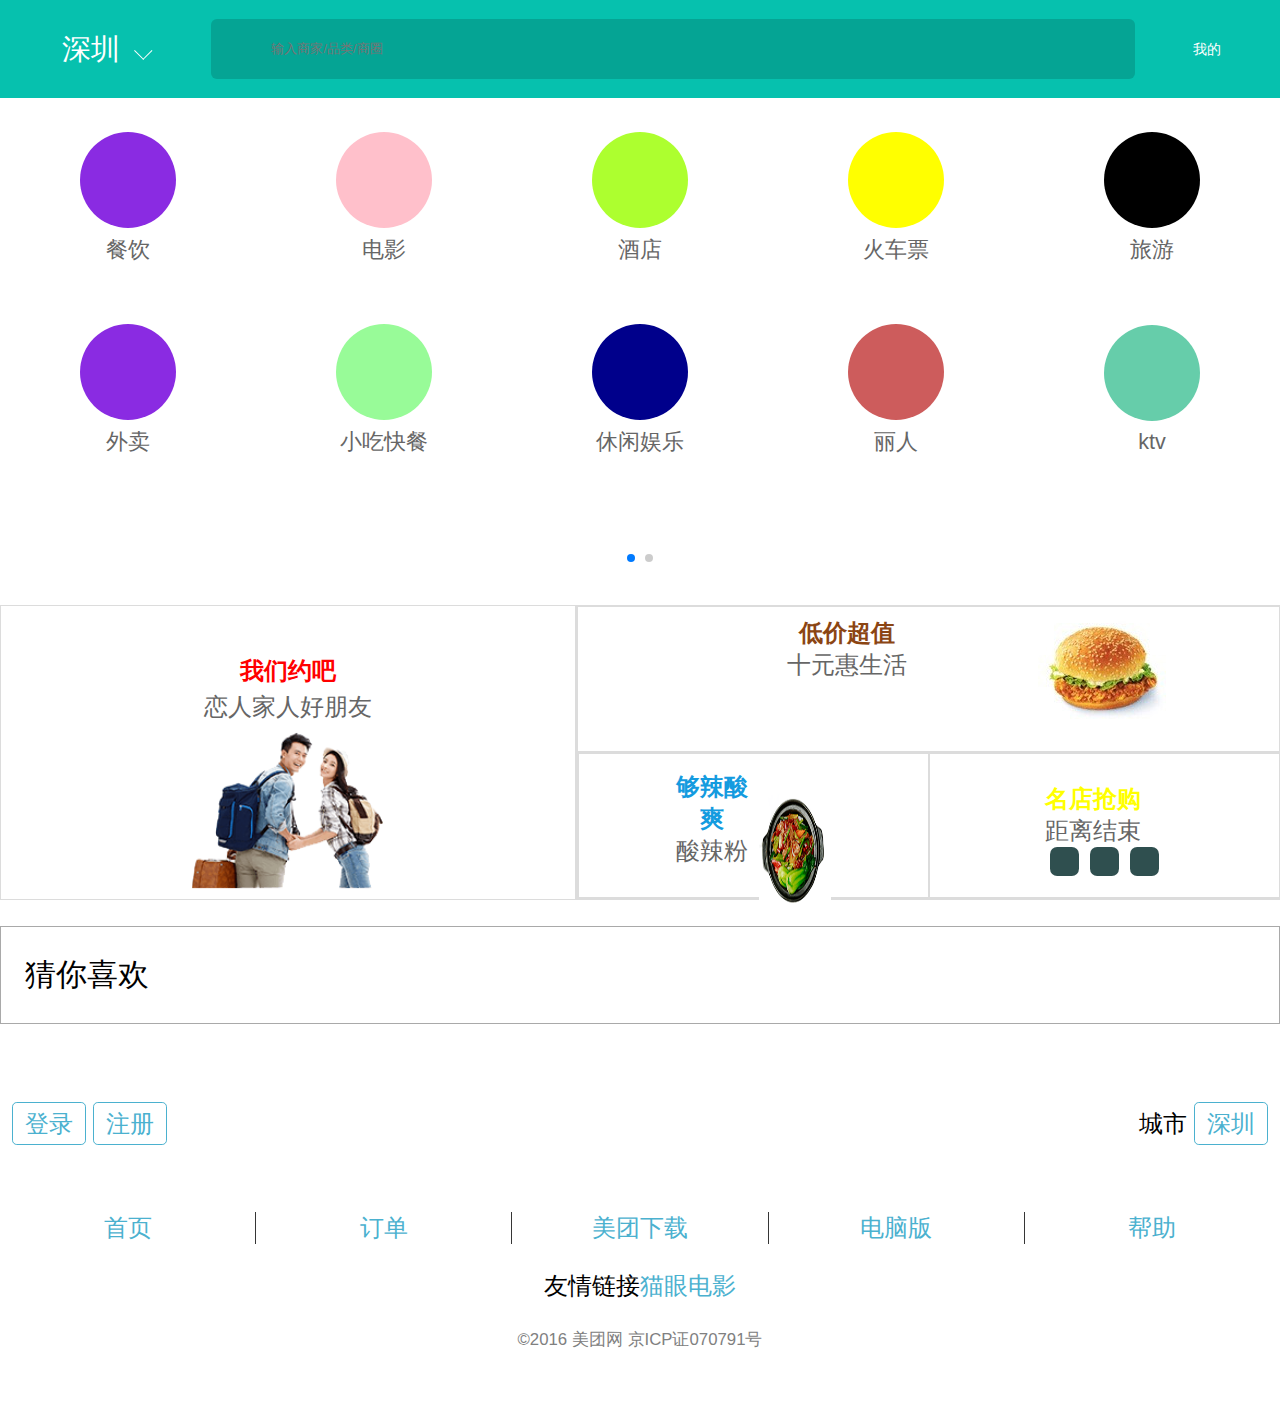
<file: 美团/bind/index.html>
<!DOCTYPE html>
<html lang="en">

	<head>
		<meta charset="utf-8">
		<title></title>
		<meta name="viewport" content="initial-scale=1, width=device-width, maximum-scale=1, user-scalable=no">

		<!-- Link Swiper's CSS -->
		<link rel="stylesheet" href="//at.alicdn.com/t/font_wnbgnpadkq2dquxr.css" />
		<link rel="stylesheet" href="swiper/css/swiper.min.css">
		<link rel="stylesheet" href="../bind/css/main.min.css" />
	</head>

	<body>
		</div>
		<div class="content">
			<header>
				<a href="" class="address">
            				深圳 &nbsp;<span></span>
            			</a>
				<div class="search">
					<a class="btnx iconfont icon-sousuo-sousuo" href="#"></a>
					<input class="sou" type="text" placeholder="输入商家/品类/商圈" />
				</div>
				<a href="" class="my">
					<p class="iconfont icon-ren"></p>
					<p>我的</p>
				</a>
			</header>
			<div class="index">
				<div class="swiper-container">
					<div class="swiper-wrapper">
						<div class="swiper-slide">
							<div class="indexContent">
								<ul>
									<a href="">
										<span class="iconfont icon-meishi"></span>
										<i>餐饮</i>
									</a>
									<a href="">
										<span class="iconfont icon-dianying"></span>
										<i>电影</i>
									</a>
									<a href="">
										<span class="iconfont icon-hotel"></span>
										<i>酒店</i>
									</a>
									<a href="">
										<span class="iconfont icon-huochepiao"></span>
										<i>火车票</i>
									</a>
									<a href="">
										<span class="iconfont icon-zhoubianyou"></span>
										<i>旅游</i>
									</a>
								</ul>
								<ul>
									<a href="">
										<span class="iconfont icon-waimai"></span>
										<i>外卖</i>
									</a>
									<a href="">
										<span class="iconfont icon-xiaochikuaican"></span>
										<i>小吃快餐</i>
									</a>
									<a href="">
										<span class="iconfont icon-xiuxianyule"></span>
										<i>休闲娱乐</i>
									</a>
									<a href="">
										<span class="iconfont icon-liren"></span>
										<i>丽人</i>
									</a>
									<a href="">
										<span class="iconfont icon-ktv"></span>
										<i>ktv</i>
									</a>
								</ul>
							</div>
						</div>
						<div class="swiper-slide">
							<div class="indexContent">
								<ul>
									<a href="">
										<span class="iconfont icon-meishi"></span>
										<i>asdfasdf</i>
									</a>
									<a href="">
										<span class="iconfont icon-meishi"></span>
										<i>asdfasdf</i>
									</a>
									<a href="">
										<span class="iconfont icon-meishi"></span>
										<i>asdfasdf</i>
									</a>
									<a href="">
										<span class="iconfont icon-meishi"></span>
										<i>asdfasdf</i>
									</a>
									<a href="">
										<span class="iconfont icon-meishi"></span>
										<i>asdfasdf</i>
									</a>
								</ul>
								<ul>
									<a href="">
										<span class="iconfont icon-meishi"></span>
										<i>asdfasdf</i>
									</a>
									<a href="">
										<span class="iconfont icon-meishi"></span>
										<i>asdfasdf</i>
									</a>
									<a href="">
										<span class="iconfont icon-meishi"></span>
										<i>asdfasdf</i>
									</a>
									<a href="">
										<span class="iconfont icon-meishi"></span>
										<i>asdfasdf</i>
									</a>
									<a href="">
										<span class="iconfont icon-meishi"></span>
										<i>asdfasdf</i>
									</a>
								</ul>
							</div>

						</div>
					</div>
					<!-- Add Pagination -->
					<div class="swiper-pagination"></div>
				</div>

			</div>

			<div class="biaopai">
				<div class="left">
					<a href="" class="left-a">
						<h4>我们约吧</h4>
						<p>恋人家人好朋友</p>
					</a>
					<img src="img/fe4d2e89827aa829e12e2557ded363a112289.png" />
				</div>
				<div class="right">
					<div class="right-top">
						<a href="">
							<h4>低价超值</h4>
							<p>十元惠生活</p>
						</a>
						<img src="img/a06d0c5c0a972e784345b2d648b034ec9710.jpg" />
					</div>
					<div class="right_bottom">
						<div class="right_bottom_left">
							<a href="">
								<h4>够辣酸爽</h4>
								<p>酸辣粉</p>
							</a>
							<img src="img/726b30f162d1ea39a5077af83cec620811475.png" />
						</div>
						<div class="right_bottom_right">
							<a href="" class="timeHeader">
								<h4>名店抢购</h4>
								<p>距离结束</p>
							</a>
							<div class="timer">
								<p></p><p></p><p></p>
							</div>
						</div>
					</div>
				</div>
			</div>

			<div class="shoop_content">
				<p class="shoop-header">猜你喜欢</p>
				<ul class="mnb">

				</ul>
			</div>

			<footer>
				<p class="yongHu">
					<a href="" class="dl">登录</a> <a href="" class="zc">注册</a>
					<span id="">城市
            			<a href="" class="city">深圳</a>
            		</span>
				</p>
				<ul class="footer-nav">
					<li><a href="">首页</a></li>
					<li><a href="">订单</a></li>
					<li><a href="">美团下载</a></li>
					<li><a href="">电脑版</a></li>
					<li><a href="">帮助</a></li>
				</ul>
				<p class="youQingLianJie">友情链接<a href="">猫眼电影</a></p>
				<p class="banHao">©2016 美团网 京ICP证070791号</p>
			</footer>
			<script src="swiper/js/swiper.min.js"></script>
			<script src="jq/jquery-1.8.3.min.js"></script>
			<script src="../bind/js/main.min.js">
			</script>
	</body>

</html>
</file>
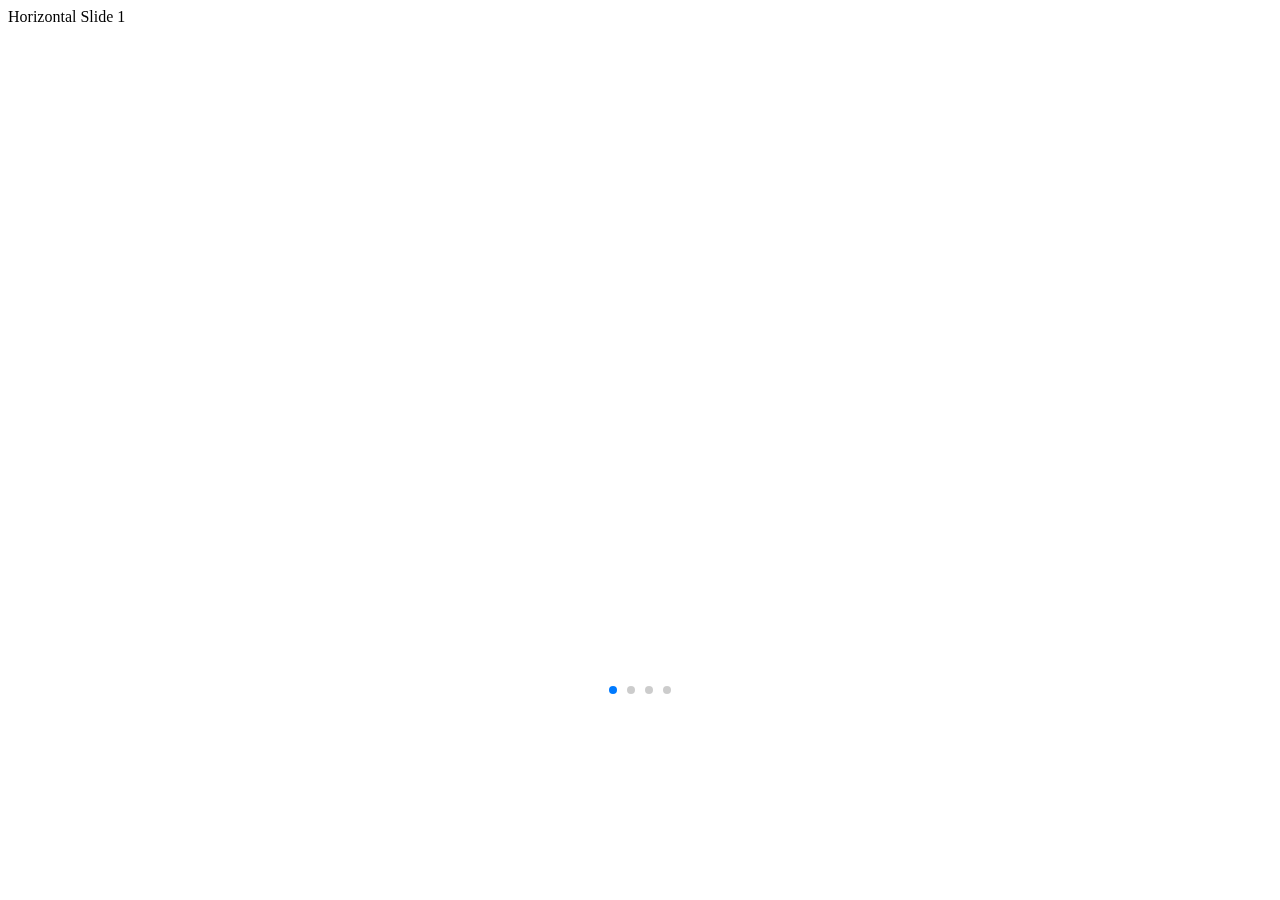
<file: 美团/bind/swiper/new_file.html>
<!DOCTYPE html>
<html>
	<head>
		<meta charset="UTF-8">
		<title></title>
	</head>
	<link rel="stylesheet" href="css/swiper.min.css" />
	<body>
		 <div class="swiper-container swiper-container-h">
        <div class="swiper-wrapper">
	            <div class="swiper-slide">Horizontal Slide 1</div>
	            <div class="swiper-slide">
	                <div class="swiper-container swiper-container-v">
	                    <div class="swiper-wrapper">
	                        <div class="swiper-slide">Vertical Slide 1</div>
	                        <div class="swiper-slide">Vertical Slide 2</div>
	                        <div class="swiper-slide">Vertical Slide 3</div>
	                        <div class="swiper-slide">Vertical Slide 4</div>
	                        <div class="swiper-slide">Vertical Slide 5</div>
	                    </div>
	                    <div class="swiper-pagination swiper-pagination-v"></div>
	                </div>
	            </div>
	            <div class="swiper-slide">Horizontal Slide 3</div>
	            <div class="swiper-slide">Horizontal Slide 4</div>
	        </div>
	        <!-- Add Pagination -->
	        <div class="swiper-pagination swiper-pagination-h"></div>
	    </div>
	</body>
	<script src="js/swiper.min.js" type="text/javascript">
		
	</script>
	<script>
    var swiperH = new Swiper('.swiper-container-h', {
        pagination: '.swiper-pagination-h',
        paginationClickable: true,
        spaceBetween: 50
    });
    var swiperV = new Swiper('.swiper-container-v', {
        pagination: '.swiper-pagination-v',
        paginationClickable: true,
        direction: 'vertical',
        spaceBetween: 50
    });
    </script>
</html>
</file>
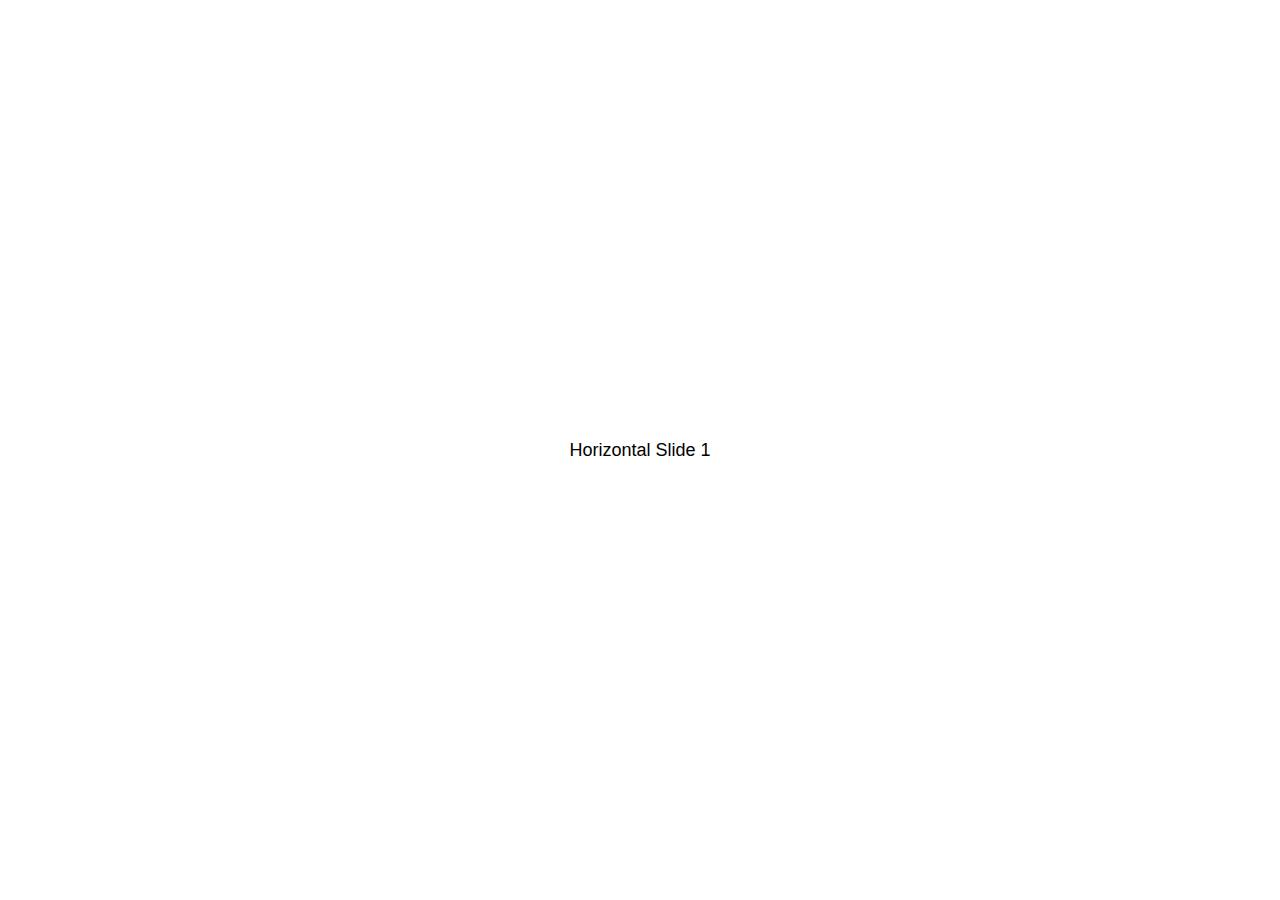
<file: 美团/bind/swiper/vvv.html>
<!DOCTYPE html>
<html lang="en">
<head>
    <meta charset="utf-8">
    <title>Swiper demo</title>
    <meta name="viewport" content="width=device-width, initial-scale=1, minimum-scale=1, maximum-scale=1">

    <!-- Link Swiper's CSS -->
    <link rel="stylesheet" href="css/swiper.min.css">

    <!-- Demo styles -->
    <style>
    html, body {
        position: relative;
        height: 100%;
    }
    body {
        background: #eee;
        font-family: Helvetica Neue, Helvetica, Arial, sans-serif;
        font-size: 14px;
        color:#000;
        margin: 0;
        padding: 0;
    }
    .swiper-container {
        width: 100%;
        height: 100%;
    }
    .swiper-slide {
        text-align: center;
        font-size: 18px;
        background: #fff;

        /* Center slide text vertically */
        display: -webkit-box;
        display: -ms-flexbox;
        display: -webkit-flex;
        display: flex;
        -webkit-box-pack: center;
        -ms-flex-pack: center;
        -webkit-justify-content: center;
        justify-content: center;
        -webkit-box-align: center;
        -ms-flex-align: center;
        -webkit-align-items: center;
        align-items: center;
    }
    .swiper-container-v {
        background: red
    }
    </style>
</head>
<body>
    <!-- Swiper -->
    <div class="swiper-container swiper-container-h">
        <div class="swiper-wrapper">
            <div class="swiper-slide">Horizontal Slide 1</div>
            <div class="swiper-slide">
                <div class="swiper-container swiper-container-v">
                    <div class="swiper-wrapper">
                        <div class="swiper-slide">Vertical Slide 1</div>
                        <div class="swiper-slide">Vertical Slide 2</div>
                        <div class="swiper-slide">Vertical Slide 3</div>
                        <div class="swiper-slide">Vertical Slide 4</div>
                        <div class="swiper-slide">Vertical Slide 5</div>
                    </div>
                    <div class="swiper-pagination swiper-pagination-v"></div>
                </div>
            </div>
            <div class="swiper-slide">Horizontal Slide 3</div>
            <div class="swiper-slide">Horizontal Slide 4</div>
        </div>
        <!-- Add Pagination -->
        <!--<div class="swiper-pagination swiper-pagination-h"></div>-->
    </div>

    <!-- Swiper JS -->
    <script src="js/swiper.min.js"></script>

    <!-- Initialize Swiper -->
    <script>
    var swiperH = new Swiper('.swiper-container-h', {
        pagination: '.swiper-pagination-h',
        paginationClickable: true,
        spaceBetween: 50
    });
    var swiperV = new Swiper('.swiper-container-v', {
        pagination: '.swiper-pagination-v',
        paginationClickable: true,
        direction: 'vertical',
        spaceBetween: 50
    });
    </script>
</body>
</html>
</file>
<file: 美团/bind/css/main.min.css>
*,body,ul{margin:0;padding:0}.content,.swiper-container{height:100%;width:100%}ul{list-style:none}a{text-decoration:none}body,html{position:relative;height:100%}body{font-family:Helvetica Neue,Helvetica,Arial,sans-serif;color:#000}.swiper-slide{text-align:center;font-size:18px;background:#fff;display:-webkit-box;display:-ms-flexbox;display:-webkit-flex;display:flex;-webkit-box-pack:center;-ms-flex-pack:center;-webkit-justify-content:center;justify-content:center;-webkit-box-align:center;-ms-flex-align:center;-webkit-align-items:center;align-items:center}@media (max-width:339px){html{background:#000;font-size:5px}.mnb-right h4{transform:scale(.9) translateX(.2rem)}.mnb-right p{transform:scale(.95) translateX(.2rem)}.mnb-right span{transform:scale(.85) translateX(.4rem)}}@media (min-width:340px) and (max-width:667px){html{font-size:10px}}@media (min-width:667px) and (max-width:1100px){html{font-size:16px}}@media (min-width:1100px){html{font-size:24px}.index i{font-size:.9rem!important}}.content header{text-align:center;width:100%;display:flex;justify-content:space-around;align-items:center;background:#06c1ae}.content header .address,.content header .my{color:#fff;display:block;text-decoration:none}.content header .my{flex:1.1;font-size:.6rem}.content header .my .iconfont{color:#fff;font-size:1.5rem;font-weight:bolder}.content header .address{flex:1.6;line-height:2.5rem;font-size:1.2rem}.content header .address span{transform:rotate(45deg);display:inline-block;width:.5rem;height:.5rem;transform-origin:70%;border-bottom:#fff solid 1px;border-right:1px solid #fff}.content header .address span:hover{transform:rotate(-135deg);transition:all .5s}.content header .search{border-radius:.2rem;position:relative;margin:.8rem 0;flex:7;width:10rem;display:inline-block}.content header .search .iconfont{color:#fff9e4;font-weight:bolder;font-size:.8rem}.content header .search .btnx{left:0;border-radius:.25rem!important;background:0 0;position:absolute;line-height:2.5rem;border:none;height:2.5rem;width:2.5rem}.content header .search .sou{border:none;border-radius:.25rem;background:#05a494;box-sizing:border-box;width:100%;line-height:2.5rem;height:2.5rem;padding-left:2.5rem;color:#fff}.content .index{width:100%;height:20rem;display:flex}.content .index .indexContent{display:block;width:100%;height:100%}.content .index .indexContent ul:nth-child(2) a:nth-child(1) span{background:#8a2be2}.content .index .indexContent ul:nth-child(2) a:nth-child(2) span{background:#98fb98}.content .index .indexContent ul:nth-child(2) a:nth-child(3) span{background:#00008b}.content .index .indexContent ul:nth-child(2) a:nth-child(4) span{background:#cd5c5c}.content .index .indexContent ul:nth-child(2) a:nth-child(5) span{background:#66cdaa}.content .index .indexContent ul{height:40%;display:flex;align-items:center;justify-content:space-around}.content .index .indexContent ul a{text-align:center;text-decoration:none;display:block;width:7rem}.content .index .indexContent ul a:nth-child(1) span{background:#8a2be2}.content .index .indexContent ul a:nth-child(2) span{background:pink}.content .index .indexContent ul a:nth-child(3) span{background:#adff2f}.content .index .indexContent ul a:nth-child(4) span{background:#ff0}.content .index .indexContent ul a:nth-child(5) span{background:#000}.content .index .indexContent ul a i{text-align:center;font-size:.24rem;color:#666;font-style:normal}.content .index .indexContent ul a span{margin:.3rem auto;display:block;font-size:2rem;height:4rem;width:4rem;line-height:4rem;border-radius:2rem;background:red;color:#fff}.content .biaopai{text-align:center;width:100%;background:#fff;margin:1.1rem 0;display:flex}.content .biaopai p{color:#666}.content .biaopai div{border:1px solid #dcdcdc}.content .biaopai div img{vertical-align:middle;height:100%}.content .biaopai .left{flex:.9;align-items:center;flex-direction:column}.content .biaopai .left a{margin-top:2.2rem;display:block;height:2rem;line-height:2rem}.content .biaopai .left a h4{color:red;line-height:1rem}.content .biaopai .left img{height:8rem}.content .biaopai .right{flex:1.1;flex-direction:column;display:flex}.content .biaopai .right .left-a{margin-top:1rem}.content .biaopai .right .right-top{width:100%;height:50%}.content .biaopai .right .right-top a{padding-top:.2rem;width:14rem;display:inline-block}.content .biaopai .right .right-top a h4{color:#8b4513}.content .biaopai .right .right-top img{height:5rem}.content .biaopai .right .right_bottom{display:flex;width:100%;height:50%;flex-direction:row}.content .biaopai .right .right_bottom .right_bottom_left{flex:1}.content .biaopai .right .right_bottom .right_bottom_left a{font-size:.4;padding-top:.7rem;width:3rem;display:inline-block}.content .biaopai .right .right_bottom .right_bottom_left a h4{color:#149BDF}.content .biaopai .right .right_bottom .right_bottom_left img{margin-left:.2rem;width:3rem}.content .biaopai .right .right_bottom .right_bottom_right{flex:1;position:relative}.content .biaopai .right .right_bottom .right_bottom_right .timeHeader{font-size:.4;padding-top:.7rem;display:inline-block;margin-top:.5rem;margin-left:-1rem;width:5rem}.content .biaopai .right .right_bottom .right_bottom_right .timeHeader h4{color:#ff0}.content .biaopai .right .right_bottom .right_bottom_right .timer{margin:auto;border:none;width:5rem;display:flex;justify-content:space-around}.content .biaopai .right .right_bottom .right_bottom_right .timer p{width:1.2rem;height:1.2rem;line-height:1.2rem;text-align:center;font-size:.55rem;border-radius:.3rem;color:#fff;background:#2f4f4f}.content .shoop_content{padding:0 1rem;background:#fff;border:1px solid #a9a9a9}.content .shoop_content .shoop-header{height:4rem;line-height:4rem;font-size:1.3rem}.content .shoop_content .mnb{display:flex;justify-content:space-between;flex-wrap:wrap;flex-direction:column}.content .shoop_content .mnb h1{text-align:center}.content .shoop_content .mnb li{overflow:hidden;display:flex;padding:.5rem;background:#fff;border:1px solid #dcdcdc;border-right:none;border-left:none}.content .shoop_content .mnb li img{flex:1;height:6rem;width:6rem;display:block}.content .shoop_content .mnb li .mnb-right{position:relative;padding-left:1rem;flex-direction:column;flex:4}.content .shoop_content .mnb li .mnb-right .x{font-size:.9rem;color:#666;position:absolute;right:0;bottom:.4rem}.content .shoop_content .mnb li .mnb-right p{position:absolute;bottom:0;display:block;font-size:1.7rem;color:#06C1AE;overflow:hidden}.content .shoop_content .mnb li .mnb-right p span{border:1px solid orange;height:1.4rem;padding:0 .3rem;line-height:1.5rem;border-radius:.2rem;margin-left:.8rem;display:inline-block;font-size:1rem;color:orange}.content .shoop_content .mnb li .mnb-right .mnb-head{white-space:nowrap;overflow:hidden;text-overflow:ellipsis;align-self:flex-end;display:block;font-size:1.1;color:gray;width:15rem;margin-top:0}.content footer{text-align:center;padding:3rem 0;margin-top:0;background:#fff}.content footer .yongHu{text-align:left;padding:.5rem;overflow:hidden}.content footer .yongHu a{padding:.3rem .5rem;border-radius:.2rem;border:1px solid #4BB1CF;color:#4BB1CF}.content footer .yongHu span{display:block;float:right}.content footer .footer-nav{padding-top:2.5rem;display:flex}.content footer .footer-nav li{flex:1;border-left:1px solid #363636}.content footer .footer-nav li:nth-child(1){border:none}.content footer .footer-nav li a{display:block;color:#4BB1CF}.content footer .youQingLianJie{line-height:3.5rem}.content footer .youQingLianJie a{color:#4BB1CF}.content footer .banHao{color:gray;font-size:.7rem}
</file>
